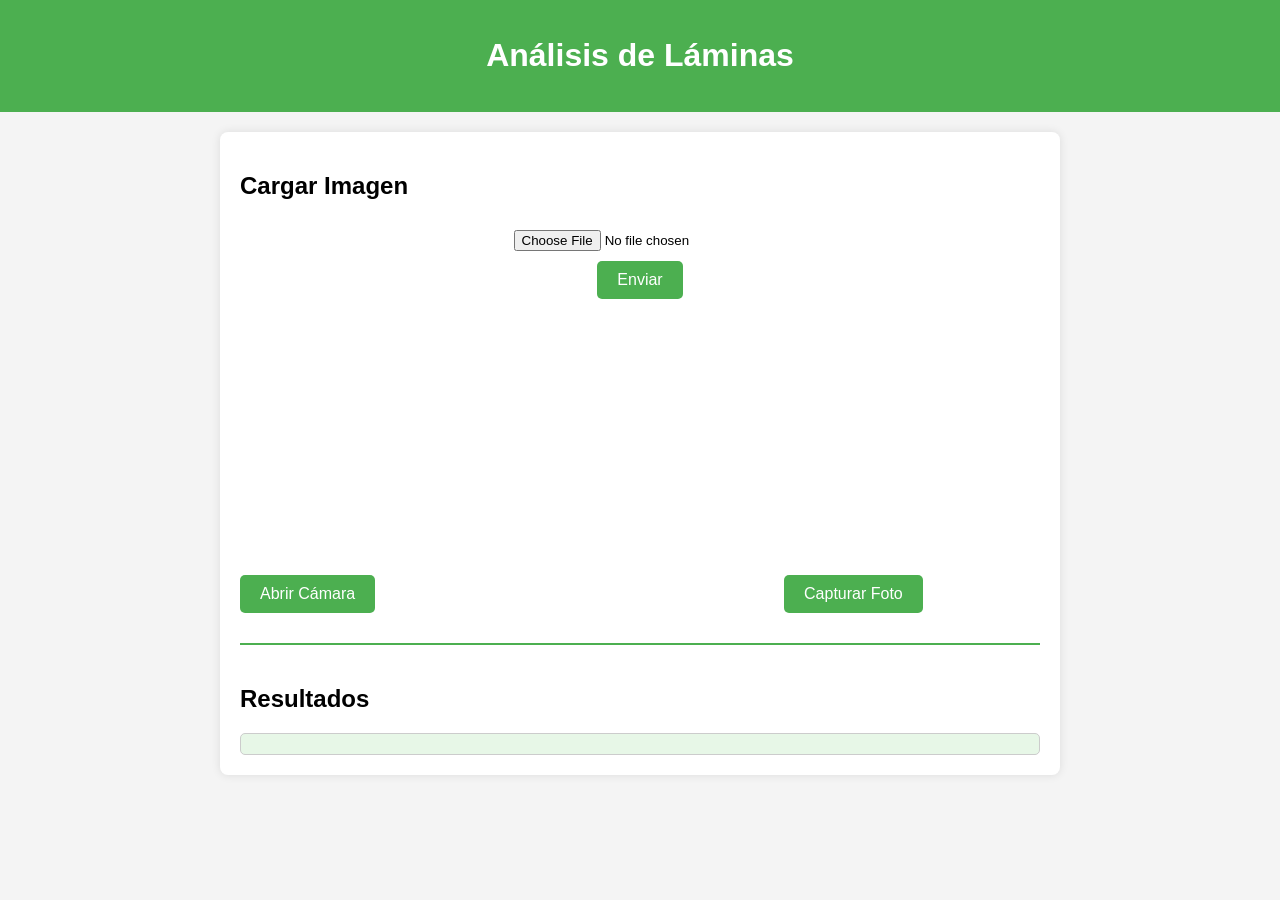
<file: index.html>
<!DOCTYPE html>
<html lang="es">
<head>
    <meta charset="UTF-8">
    <meta name="viewport" content="width=device-width, initial-scale=1.0">
    <title>Prototipo de Análisis de Láminas</title>
    <link rel="stylesheet" href="styles.css"> <!-- Este enlace está correcto si styles.css está en la misma carpeta -->
</head>
<body>
    <header>
        <h1>Análisis de Láminas</h1>
    </header>
    
    <main>
        <section id="upload-section">
            <h2>Cargar Imagen</h2>
            <form id="upload-form">
                <input type="file" id="image-input" accept="image/*" required>
                <button type="submit">Enviar</button>
            </form>
            <button id="open-camera">Abrir Cámara</button>
            <video id="video" width="400" height="300" autoplay></video>
            <button id="capture">Capturar Foto</button>
            <canvas id="canvas" width="400" height="300" style="display:none;"></canvas>
        </section>
        
        <section id="results-section">
            <h2>Resultados</h2>
            <div id="results-output">
                <!-- Los resultados del análisis se mostrarán aquí -->
            </div>
        </section>
    </main>

    <script src="app.js"></script> <!-- Este enlace está correcto si app.js está en la misma carpeta -->
</body>
</html>
</file>
<file: styles.css>
/* Estilos generales */
body {
    font-family: Arial, sans-serif;
    margin: 0;
    padding: 0;
    background-color: #f4f4f4;
}

/* Encabezado */
header {
    background-color: #4CAF50;
    color: white;
    text-align: center;
    padding: 1em 0;
}

/* Sección principal */
main {
    max-width: 800px;
    margin: 20px auto;
    padding: 20px;
    background: white;
    box-shadow: 0 0 10px rgba(0, 0, 0, 0.1);
    border-radius: 8px;
}

/* Estilos de la sección de carga */
#upload-section {
    margin-bottom: 30px;
}

#upload-form {
    display: flex;
    flex-direction: column;
    align-items: center;
}

#image-input {
    margin: 10px 0;
}

/* Botón */
button {
    background-color: #4CAF50;
    color: white;
    border: none;
    padding: 10px 20px;
    cursor: pointer;
    border-radius: 5px;
    font-size: 16px;
}

button:hover {
    background-color: #45a049;
}

/* Estilos de la sección de resultados */
#results-section {
    border-top: 2px solid #4CAF50;
    padding-top: 20px;
}

#results-output {
    margin-top: 10px;
    padding: 10px;
    border: 1px solid #ccc;
    border-radius: 5px;
    background-color: #e7f7e7;
}
</file>
